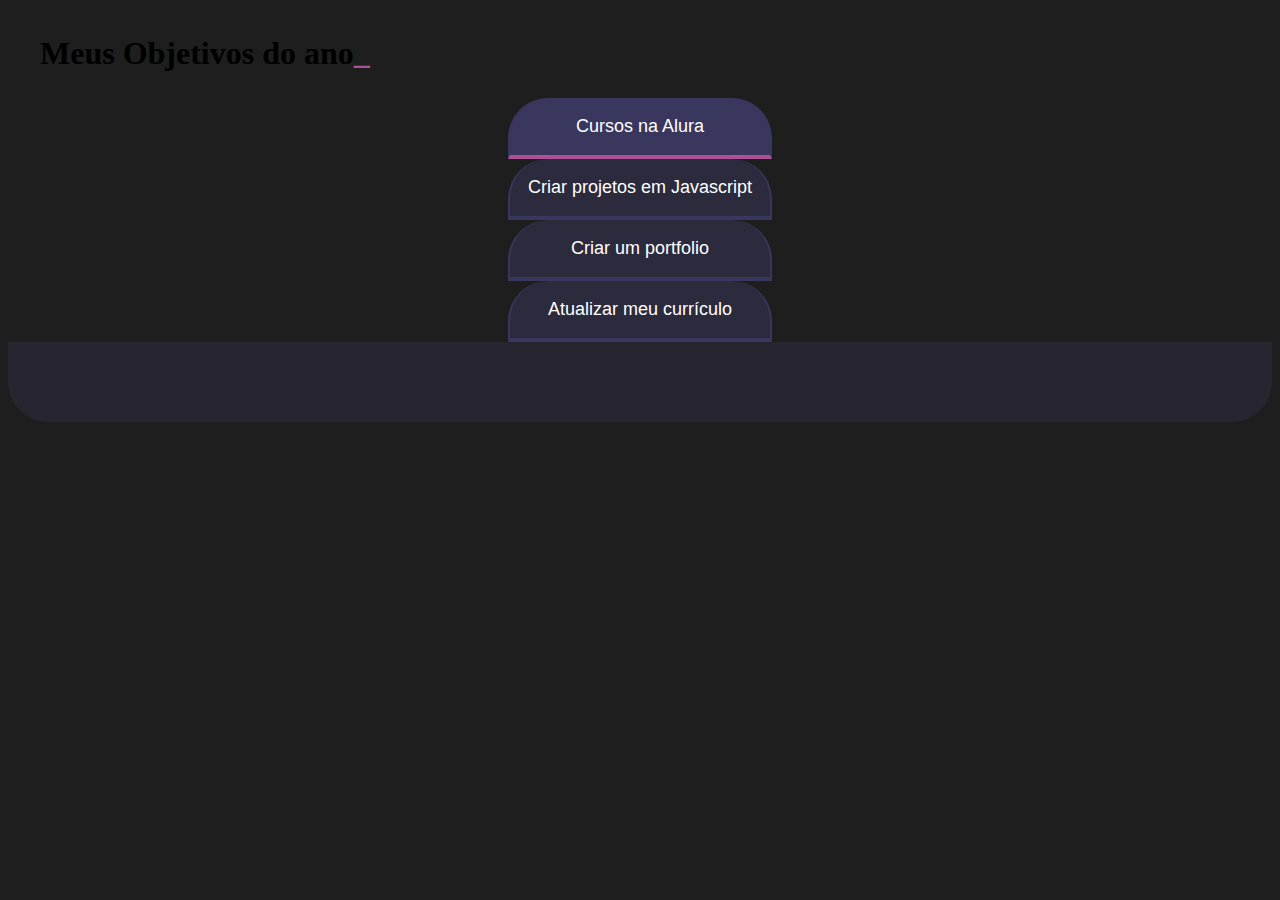
<file: Amanda/index.html>
<!DOCTYPE html>
<html lang="pt-br">
<head>
    <meta charset="UTF-8">
    <meta name="viewport" content="width=device-width, initial-scale=1.0">
    <title>Meus objetivos do ano</title>
    <link rel="stylesheet" href="style.css">
</head>

<body>
    <section class="conteudo-principal">
        <h2 class="titulo-principal">Meus Objetivos do ano<span>_</span></h2>
        <div class="botoes">
            <button class="botao ativo">Cursos na Alura</button>
            <button class="botao">Criar projetos em Javascript</button>
            <button class="botao">Criar um portfolio</button>
            <button class="botao">Atualizar meu currículo</button>
        </div>
    </section>
<script src="main.js"></script>
</body>
</html>
<div class="abas-textos">
    <div class="aba-conteudo">
        <h3 class="aba-conteudo-titulo-principal">Estudar 4 cursos na Alura</h3>
        <h4 class="aba-conteudo-titulo-secundario">Tempo para completar o objetivo</h4>
    </div>
</div>
<div class="aba-conteudo">
    <h3 class="aba-conteudo-titulo-principal">Atualizar meu currículo com os certificados da Alura</h3>
    <h4 class="aba-conteudo-titulo-secundario">Tempo para completar o objetivo</h4>
</div>
</div>
</div>
</file>
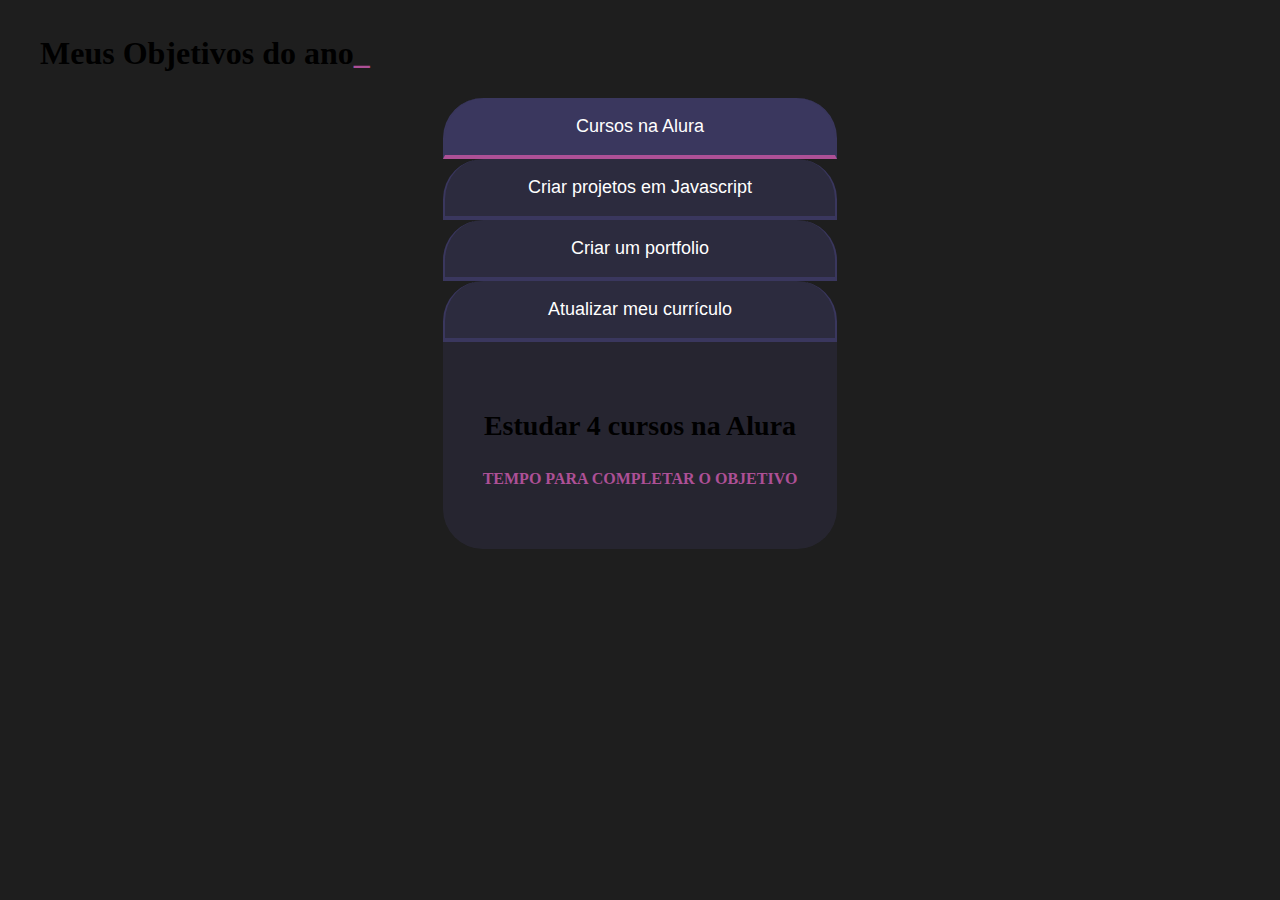
<file: Amanda/Área de Trabalho/Amanda/index.html>
<!DOCTYPE html>
<html lang="pt-br">
<head>
    <meta charset="UTF-8">
    <meta name="viewport" content="width=device-width, initial-scale=1.0">
    <title>Meus objetivos do ano</title>
    <link rel="stylesheet" href="style.css">
</head>
<body>
    <section class="conteudo-principal">
        <h2 class="titulo-principal">Meus Objetivos do ano<span>_</span></h2>
        <div class="conteudo">
        <div class="botoes">
            <button class="botao ativo">Cursos na Alura</button>
            <button class="botao">Criar projetos em Javascript</button>
            <button class="botao">Criar um portfolio</button>
            <button class="botao">Atualizar meu currículo</button>
        </div>
        <div class="abas-textos">
            <div class="aba-conteudo ativo">
                <h3 class="aba-conteudo-titulo-principal">Estudar 4 cursos na Alura</h3>
                <h4 class="aba-conteudo-titulo-secundario">Tempo para completar o objetivo</h4>
                <div class="contador"></div>
            </div>
            <div class="aba-conteudo">
                <h3 class="aba-conteudo-titulo-principal">Criar 5 projetos em Javascript</h3>
                <h4 class="aba-conteudo-titulo-secundario">Tempo para completar o objetivo</h4>
                <div class="contador"></div>
            </div>
            <div class="aba-conteudo">
                <h3 class="aba-conteudo-titulo-principal">Criar um portfolio com os meus 3 melhores projetos</h3>
                <h4 class="aba-conteudo-titulo-secundario">Tempo para completar o objetivo</h4>
                <div class="contador"></div>
            </div>
            <div class="aba-conteudo">
                <h3 class="aba-conteudo-titulo-principal">Atualizar meu currículo com os certificados da Alura</h3>
                <h4 class="aba-conteudo-titulo-secundario">Tempo para completar o objetivo</h4>
                <div class="contador"></div>
            </div>
</file>
<file: Amanda/style.css>
@import url('https://fonts.googleapis.com/css2?family=Chakra+Petch:wght@400;700&display=swap');

    :root{
        --cor-de-fundo: #1E1E1E;
        --verde: #ad5096;
        --branco: #FFFFFF;
        --botao-ativo: #3A375E;
        --botao-inativo: rgba(58, 55, 94, 0.5);
        --texto-fundo: rgba(58, 55, 94, 0.3);
    }
    body{
        background-color: var(--cor-de-fundo);
    }
   
    .conteudo-principal {
        display: flex;
        flex-direction: column;
        justify-content: center;
        align-items: center;
        max-width: 1200px;
        width: 100%;
        margin: 0 auto;
    }
    .titulo-principal {
        text-align: left;
        width: 100%;
        font-size: 32px;
    }
    .titulo-principal span {
        color: var(--verde);
    }
    .botao {
        font-family: "Crakra Petch", sans-serif;
        background-color: var(--botao-inativo);
        color: var(--branco);
        display: flex;
        justify-content: center;
        padding: 1em;
        font-size: 18px;
        align-items: center;
        width: 100%;
        border-bottom: 4px solid var(--botao-ativo); 
        border-left: 2px solid var(--botao-ativo); 
        border-right: 2px solid var(--botao-ativo); 
        border-top: none;   

.botao: first-child{ }
            border-radius: 40px 40px 0 0;
        
        @media screen and (min-width: 768px) {
            .botoes {
                display: flex;
            }
        
            .botao:first-child {
                border-radius: 40px 0 0 0;
            }
        
            .botao:last-child {
                border-radius: 0 40px 0 0;
            }
        }
    
    
    }
    .abas-textos{
        background-color: var(--texto-fundo);
        padding: 40px;
        border-radius: 0 0 40px 40px;
    }
    .botao.ativo{
        background-color: var(--botao-ativo);
        border-bottom: 4px solid var(--verde);
    }
    .aba-conteudo.ativo{
        display: block;
    }
    .aba-conteudo{
        display: none;
    }
    .aba-conteudo-titulo-principal{
        font-size: 28px;
        text-align: center;
    }
    .aba-conteudo-titulo-secundario{
        text-align: center;
        color: var(--verde);
        text-transform: uppercase;
    }
</file>
<file: Amanda/Área de Trabalho/Amanda/style.css>
@import url('https://fonts.googleapis.com/css2?family=Chakra+Petch:wght@400;700&display=swap');

    :root{
        --cor-de-fundo: #1E1E1E;
        --verde: #ad5096;
        --branco: #FFFFFF;
        --botao-ativo: #3A375E;
        --botao-inativo: rgba(58, 55, 94, 0.5);
        --texto-fundo: rgba(58, 55, 94, 0.3);
    }
    body{
        background-color: var(--cor-de-fundo);
    }
   
    .conteudo-principal {
        display: flex;
        flex-direction: column;
        justify-content: center;
        align-items: center;
        max-width: 1200px;
        width: 100%;
        margin: 0 auto;
    }
    .titulo-principal {
        text-align: left;
        width: 100%;
        font-size: 32px;
    }
    .titulo-principal span {
        color: var(--verde);
    }
    .botao {
        font-family: "Crakra Petch", sans-serif;
        background-color: var(--botao-inativo);
        color: var(--branco);
        display: flex;
        justify-content: center;
        padding: 1em;
        font-size: 18px;
        align-items: center;
        width: 100%;
        border-bottom: 4px solid var(--botao-ativo); 
        border-left: 2px solid var(--botao-ativo); 
        border-right: 2px solid var(--botao-ativo); 
        border-top: none;   

.botao: first-child{ }
            border-radius: 40px 40px 0 0;
        
        @media screen and (min-width: 768px) {
            .botoes {
                display: flex;
            }
        
            .botao:first-child {
                border-radius: 40px 0 0 0;
            }
        
            .botao:last-child {
                border-radius: 0 40px 0 0;
            }
        }
    
    
    }
    .abas-textos{
        background-color: var(--texto-fundo);
        padding: 40px;
        border-radius: 0 0 40px 40px;
    }
    .botao.ativo{
        background-color: var(--botao-ativo);
        border-bottom: 4px solid var(--verde);
    }
    .aba-conteudo.ativo{
        display: block;
    }
    .aba-conteudo{
        display: none;
    }
    .aba-conteudo-titulo-principal{
        font-size: 28px;
        text-align: center;
    }
    .aba-conteudo-titulo-secundario{
        text-align: center;
        color: var(--verde);
        text-transform: uppercase;
    }
</file>
